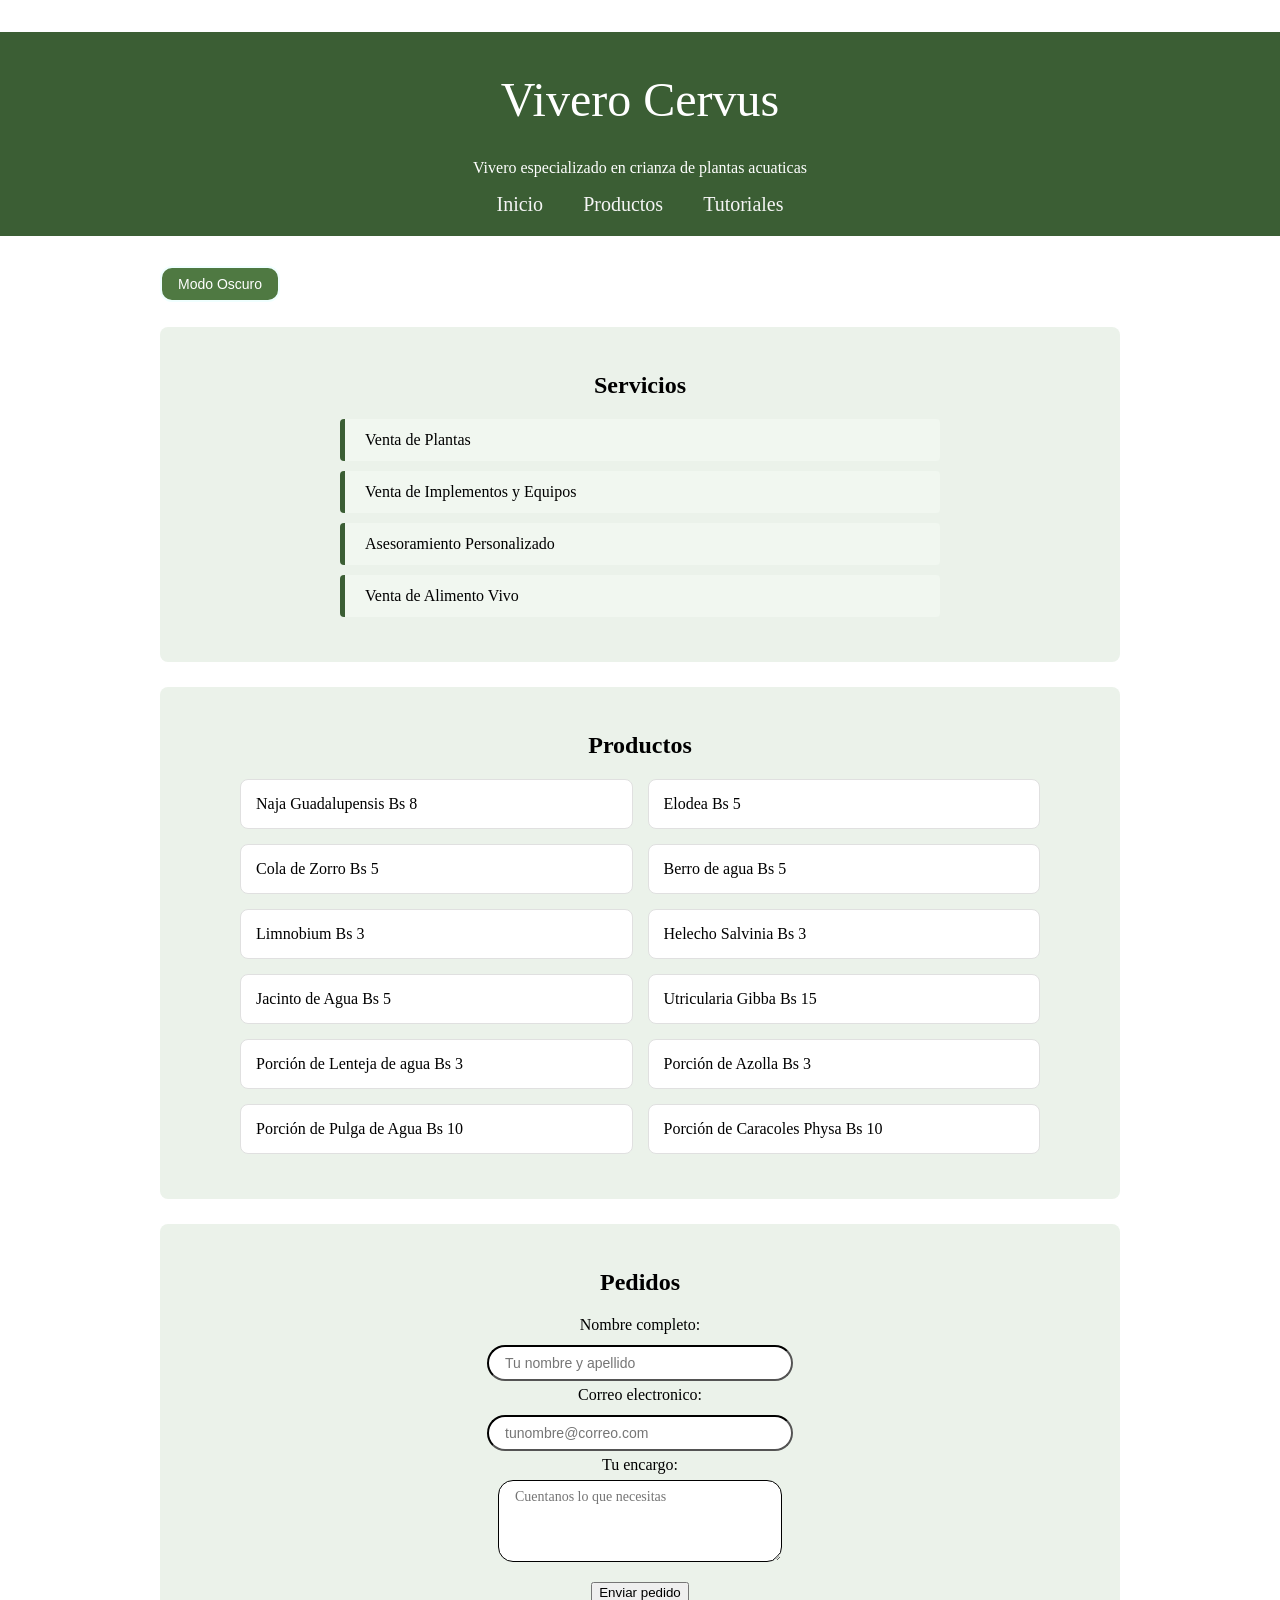
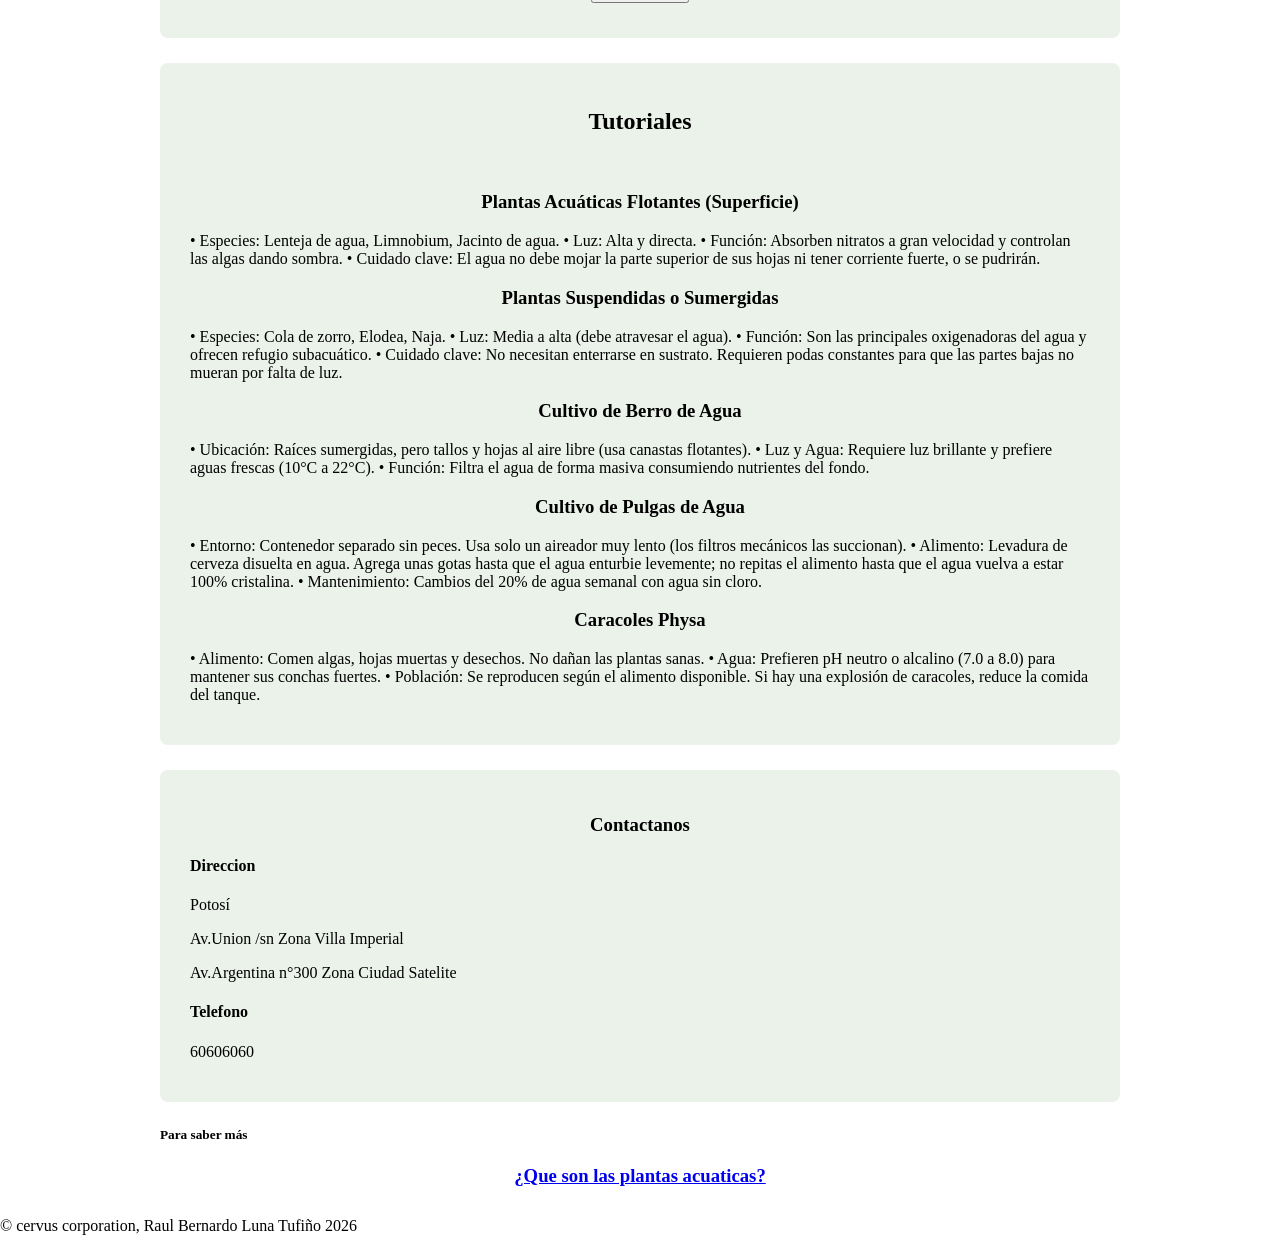
<file: index.html>
<!DOCTYPE html>
<html lang="es">
    <head>
        <title>
            Vivero Cervus
        </title>
        <link rel="stylesheet" href="style.css">
        <meta name="viewport" content="width=device-width, initial-scale=1"> 
    </head>
    <body>
        <header id="inicio">
           
            <div class="cabeza">     
                <h1>Vivero Cervus</h1>
                <p>Vivero especializado en crianza de plantas acuaticas</p>
            </div>
            
         
        <nav class="menu">
            <button id="menu">Menú</button>
            <ul >
                <li><a href="#inicio">Inicio</a></li>
                <li><a href="#producto">Productos</a></li>
                <li><a href="#tutoriales">Tutoriales</a></li>
            </ul>
        </nav>
        </header>
        
        <main>
                   
        <button id="modoilum">Modo Oscuro</button>
        <section>
        <h2>Servicios</h2>
            <ul class="opciones">
                <li>Venta de Plantas</li>
                <li>Venta de Implementos y Equipos</li>
                <li>Asesoramiento Personalizado</li>
                <li>Venta de Alimento Vivo</li>
            </ul>
        </section>
        <section id="producto">
            <h2>Productos</h2>

            <ul class="stock">
                    <li>Naja Guadalupensis           Bs 8</li>
                    <li>Elodea                       Bs 5</li>
                    <li>Cola de Zorro                Bs 5</li>
                    <li>Berro de agua                Bs 5</li>
                    <li>Limnobium                    Bs 3</li>
                    <li>Helecho Salvinia             Bs 3</li>
                    <li>Jacinto de Agua              Bs 5</li>
                    <li>Utricularia Gibba            Bs 15</li>
                    <li>Porción de Lenteja de agua   Bs 3</li>
                    <li>Porción de Azolla            Bs 3</li>
                    <li>Porción de Pulga de Agua     Bs 10</li>
                    <li>Porción de Caracoles Physa   Bs 10</li>
                    
            </ul>
         
        </section>
        <section>
        <h2>Pedidos</h2>
        <form id="form-pedido" novalidate> 
                    <label for="nombre">Nombre completo:</label>
                    <input type="text" id="nombre" name="nombre" placeholder="Tu nombre y apellido" required>
                    <br>
                    <label for="correo">Correo electronico:</label>
                    <input type="email" id="correo" name="correo" placeholder="tunombre@correo.com" required>
                    <br>
                    <label for="encargo">Tu encargo:</label>
                    <textarea id="pedido" name="pedido" rows="4" placeholder="Cuentanos lo que necesitas" required></textarea>
                    <button type="submit" id="btn-confirmar">Enviar pedido</button>
                    <p type="submit" id="mensaje" class="oculto"></p>
                </form>
        </section>
        
        <section id="tutoriales">
        <h2>Tutoriales</h2>
        <br>
        <h3>Plantas Acuáticas Flotantes (Superficie)</h3>
        <p>
            • Especies: Lenteja de agua, Limnobium, Jacinto de agua.
            • Luz: Alta y directa.
            • Función: Absorben nitratos a gran velocidad y controlan las algas dando sombra.
            • Cuidado clave: El agua no debe mojar la parte superior de sus hojas ni tener corriente fuerte, o se pudrirán.
        </p>
        <h3>Plantas Suspendidas o Sumergidas</h3>
        <p>      
            • Especies: Cola de zorro, Elodea, Naja.
            • Luz: Media a alta (debe atravesar el agua).
            • Función: Son las principales oxigenadoras del agua y ofrecen refugio subacuático.
            • Cuidado clave: No necesitan enterrarse en sustrato. Requieren podas constantes para que las partes bajas no mueran por falta de luz.
        </p>
        <h3>Cultivo de Berro de Agua</h3>
        <p>
            • Ubicación: Raíces sumergidas, pero tallos y hojas al aire libre (usa canastas flotantes).
            • Luz y Agua: Requiere luz brillante y prefiere aguas frescas (10°C a 22°C).
            • Función: Filtra el agua de forma masiva consumiendo nutrientes del fondo.
        </p>
        <h3>Cultivo de Pulgas de Agua </h3>
        <p>
            • Entorno: Contenedor separado sin peces. Usa solo un aireador muy lento (los filtros mecánicos las succionan).
            • Alimento: Levadura de cerveza disuelta en agua. Agrega unas gotas hasta que el agua enturbie levemente; no repitas el alimento hasta que el agua vuelva a estar 100% cristalina.
            • Mantenimiento: Cambios del 20% de agua semanal con agua sin cloro.
        </p>
        <h3>Caracoles Physa</h3>
        <p>
            • Alimento: Comen algas, hojas muertas y desechos. No dañan las plantas sanas.
            • Agua: Prefieren pH neutro o alcalino (7.0 a 8.0) para mantener sus conchas fuertes.
            • Población: Se reproducen según el alimento disponible. Si hay una explosión de caracoles, reduce la comida del tanque.
        </p>
        </section>
        <section>      
        <h3>Contactanos</h3>      
            <h4>Direccion</h4>
            <p>Potosí</p>
            <p>Av.Union /sn Zona Villa Imperial</p>
            <p>Av.Argentina n°300 Zona Ciudad Satelite</p>
            <h4>Telefono</h4>
            <p>60606060</p>
                    
        </section>
        <h5>Para saber más</h5>
        <h3><a href="https://es.wikipedia.org/wiki/Planta_acu%C3%A1tica">¿Que son las plantas acuaticas?</a></h3>
        </main>  
        <footer>
            <p>&copy; cervus corporation, Raul Bernardo Luna Tufiño 2026</p>
        </footer>
        <script src="script.js"></script>
    </body>
   
</html>
</file>
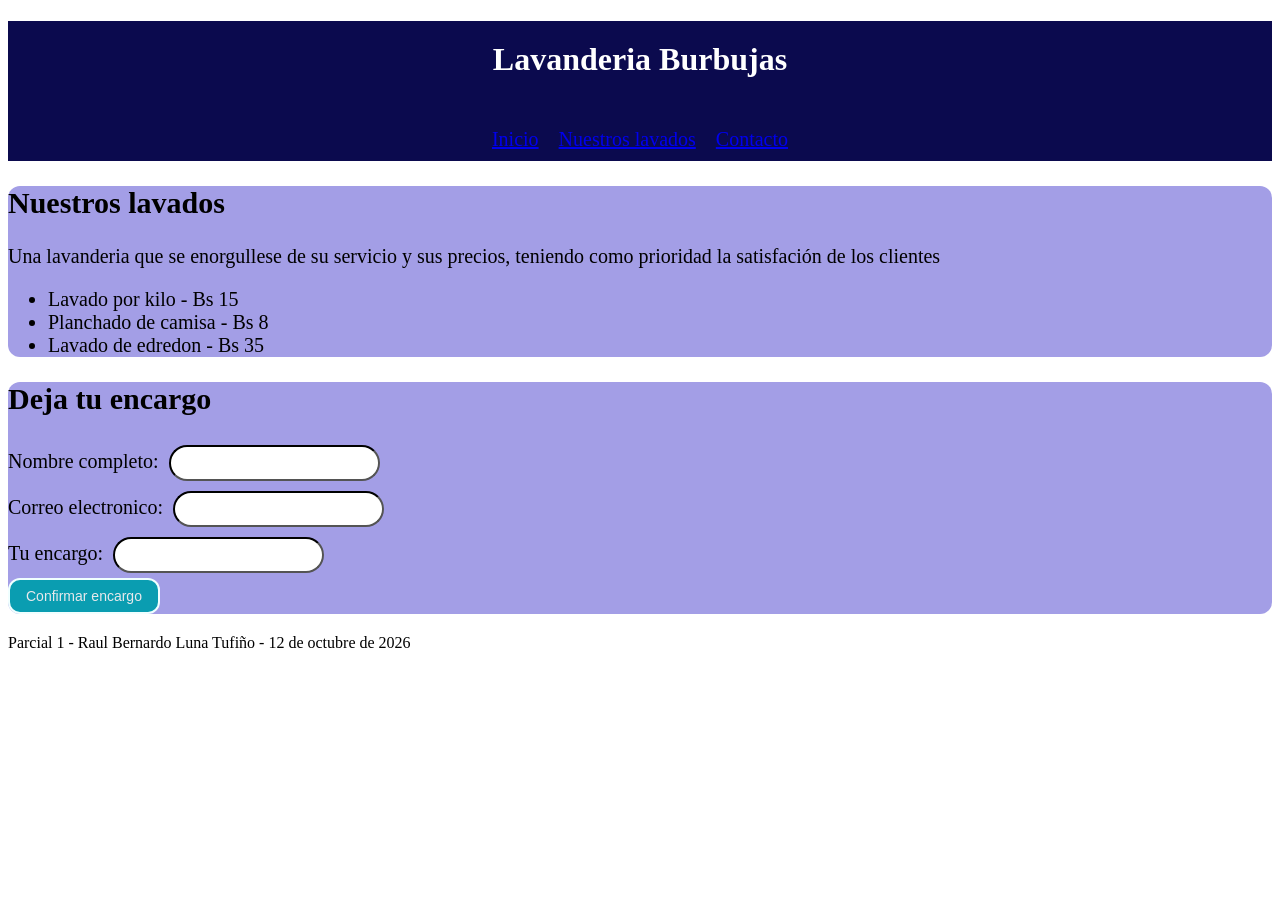
<file: parcial1/index.html>
<!DOCTYPE html>
<html lang="es">
    <head>
        <title>
            Lavanderia Burbujas
        </title>
        <link rel="stylesheet" href="styles.css">
        <meta name="viewport" content="width=device-width, initial-scale=1"> 
    </head>
    <body>
        <header id="inicio">
            <h1>Lavanderia Burbujas</h1>
            <br>
            <nav class="menu">
                <a href="#inicio">Inicio</a></li>
                <a href="#lavados">Nuestros lavados</a></li>
                <a href="#contacto">Contacto</a></li>
            </nav>
        </header>
        <main>
            <div class="contenedor" id="lavados">
                <h2>Nuestros lavados</h2>
                <p>Una lavanderia que se enorgullese de su servicio y sus precios, teniendo como prioridad la satisfación de los clientes</p> 
                <ul class="stock">
                    <li>Lavado por kilo - Bs 15</li>
                    <li>Planchado de camisa - Bs 8</li>
                    <li>Lavado de edredon - Bs 35</li>
                </ul>
            </div>
            <div class="contenedor" id="lavados">
                <h2>Deja tu encargo</h2>
                <form>
                    <label for="nombre">Nombre completo:</label>
                    <input type="text" id="nombre" required>
                    <br>
                    <label for="correo">Correo electronico:</label>
                    <input type="email" id="correo" required>
                    <br>
                    <label for="encargo">Tu encargo:</label>
                    <input type="text" id="encargo">
                </form>
                <button type="button" id="btn-confirmar">Confirmar encargo</button>
                <p id="mensaje" class="oculto"></p>
            </div>

        </main>
        <footer>
            <p>Parcial 1 - Raul Bernardo Luna Tufiño - 12 de octubre de 2026</p>
        </footer>

    <script src="script.js"></script>
    </body>
</file>
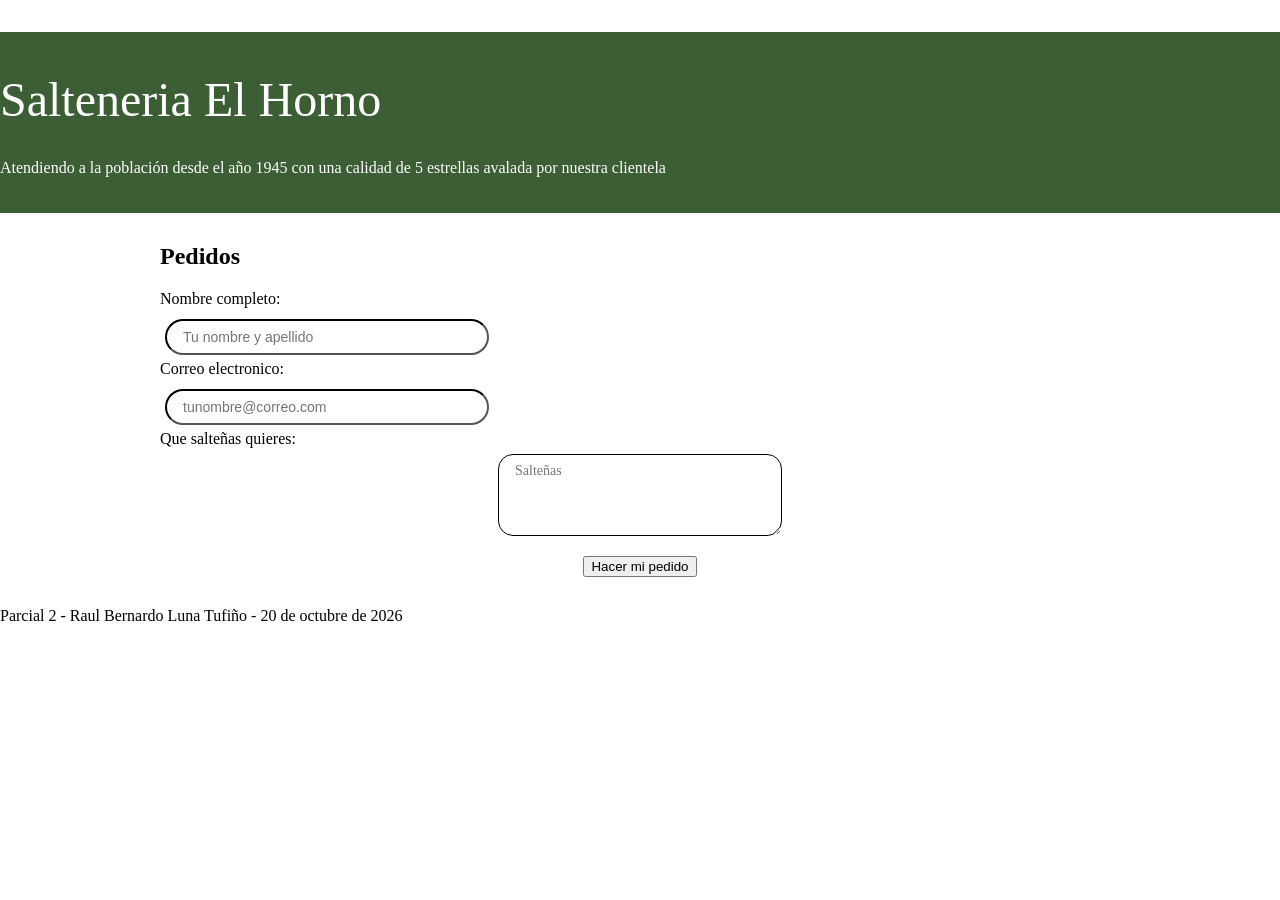
<file: parcial2/index.html>
<!DOCTYPE html>
<html lang="es">
    <head>
        <title>
            Salteneria El Horno
        </title>
        <link rel="stylesheet" href="style.css">
        <meta name="viewport" content="width=device-width, initial-scale=1"> 
    </head>
    <body>
        <header id="inicio">
           
            <div class="cabeza">     
                <h1>Salteneria El Horno</h1>
                <p>Atendiendo a la población desde el año 1945 con una calidad de 5 estrellas avalada por nuestra clientela</p>
            </div>
        </header>
        
        <main>
                   
        <section>
        <h2>Pedidos</h2>
        <form id="form-horno" novalidate action="procesar.php" method="POST"> 
                    <label for="nombre">Nombre completo:</label>
                    <input type="text" id="nombre" name="nombre" placeholder="Tu nombre y apellido" required>
                    <br>
                    <label for="correo">Correo electronico:</label>
                    <input type="email" id="correo" name="correo" placeholder="tunombre@correo.com" required>
                    <br>
                    <label for="encargo">Que salteñas quieres:</label>
                    <textarea id="pedido" name="pedido" rows="4" placeholder="Salteñas" required></textarea>
                    <button type="submit" id="btn-confirmar">Hacer mi pedido</button>
                    <p type="submit" id="aviso-horno" class="aviso"></p>
                </form>
        </section>
        </main>  
        <footer>
            <p>Parcial 2 - Raul Bernardo Luna Tufiño - 20 de octubre de 2026</p>
        </footer>
        <script src="script.js"></script>
    </body>
   
</html>
</file>
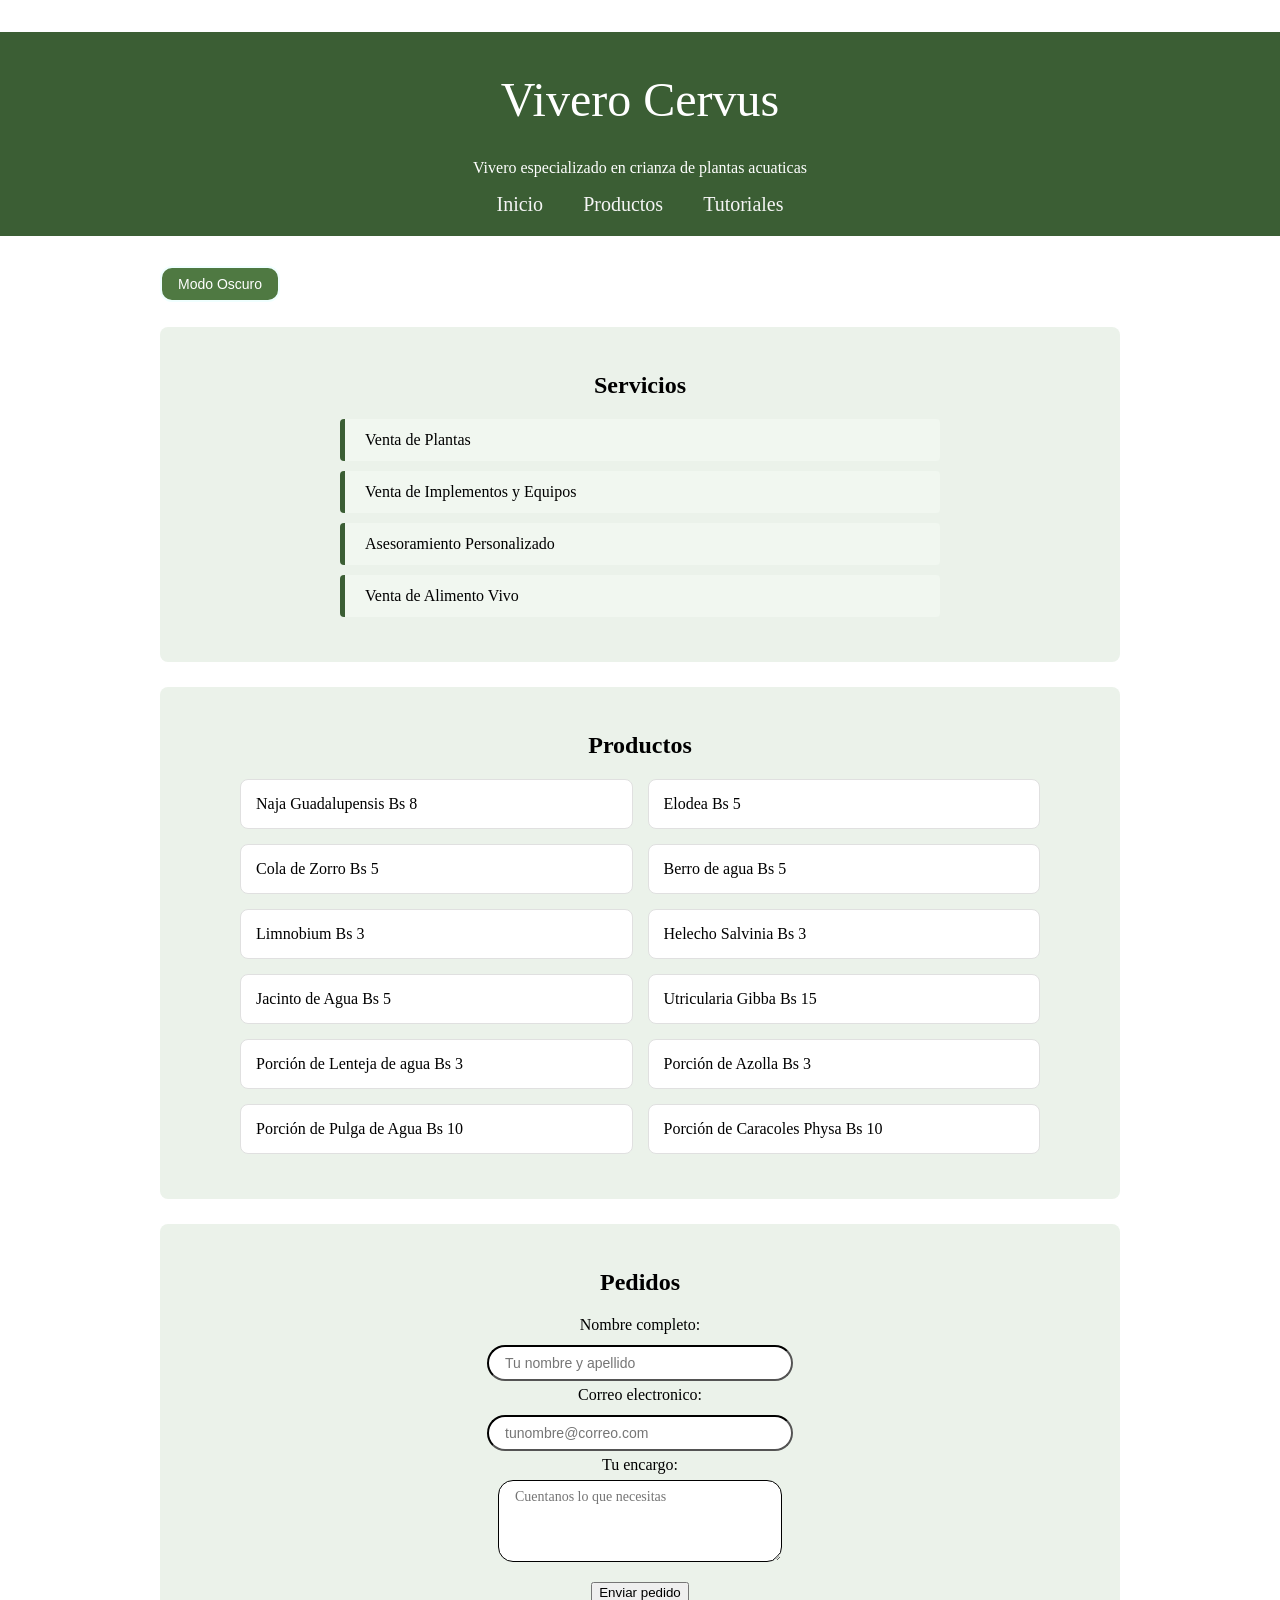
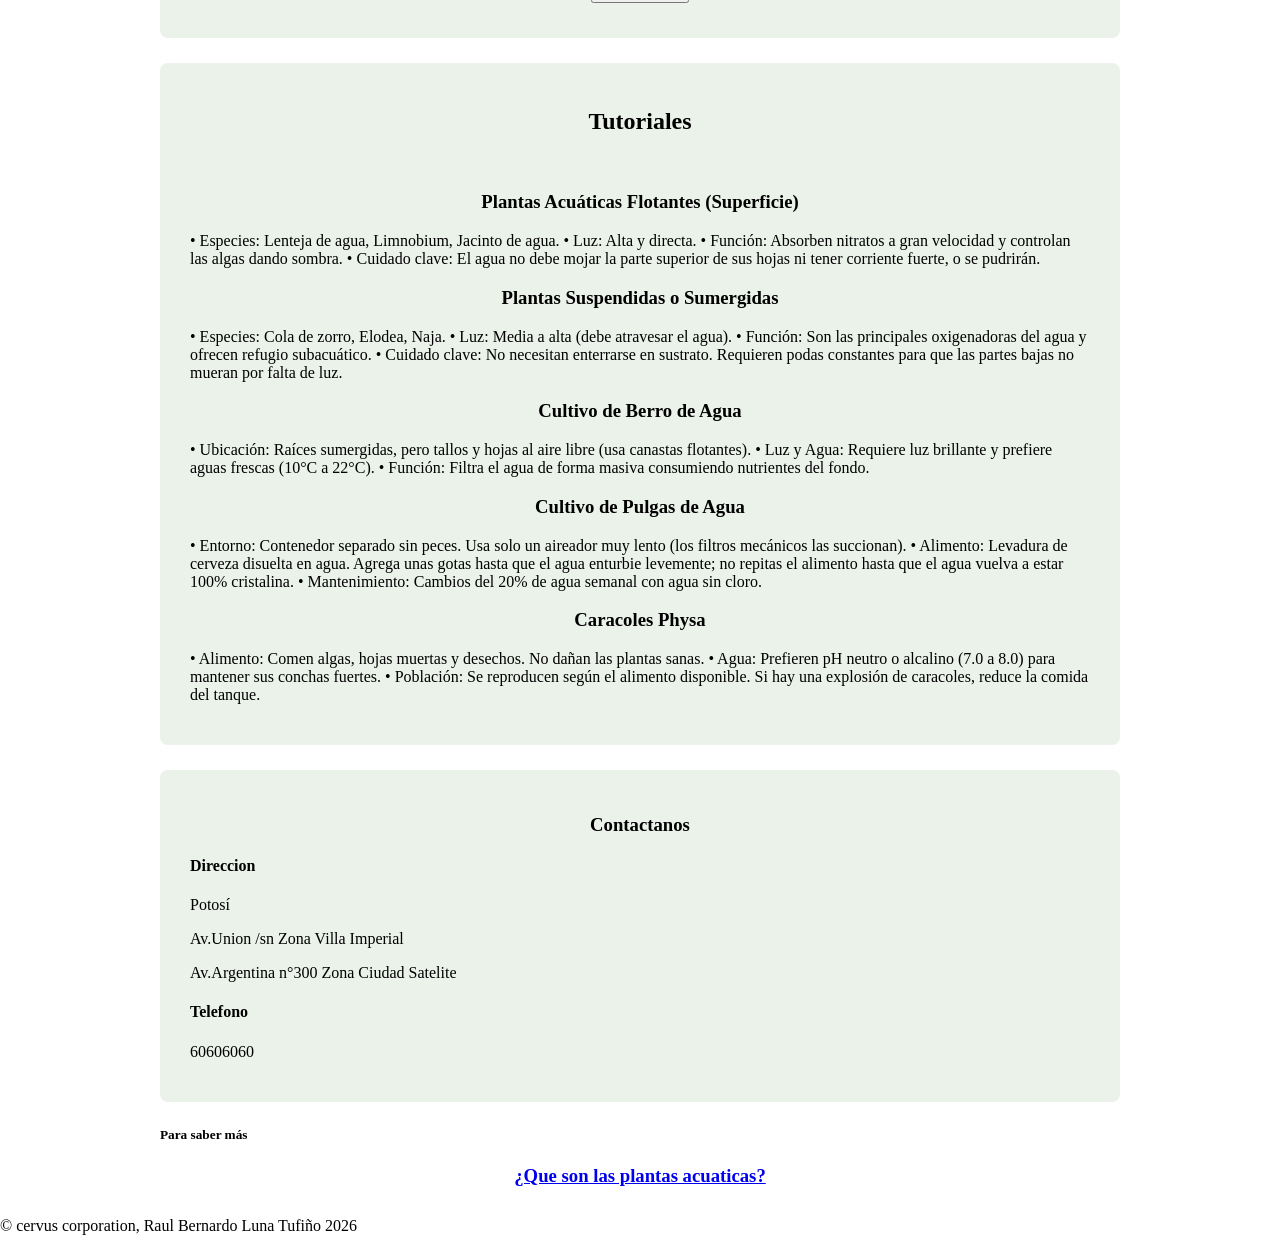
<file: php-practica/index.html>
<!DOCTYPE html>
<html lang="es">
    <head>
        <title>
            Vivero Cervus
        </title>
        <link rel="stylesheet" href="style.css">
        <meta name="viewport" content="width=device-width, initial-scale=1"> 
    </head>
    <body>
        <header id="inicio">
           
            <div class="cabeza">     
                <h1>Vivero Cervus</h1>
                <p>Vivero especializado en crianza de plantas acuaticas</p>
            </div>
            
         
        <nav class="menu">
            <button id="menu">Menú</button>
            <ul >
                <li><a href="#inicio">Inicio</a></li>
                <li><a href="#producto">Productos</a></li>
                <li><a href="#tutoriales">Tutoriales</a></li>
            </ul>
        </nav>
        </header>
        
        <main>
                   
        <button id="modoilum">Modo Oscuro</button>
        <section>
        <h2>Servicios</h2>
            <ul class="opciones">
                <li>Venta de Plantas</li>
                <li>Venta de Implementos y Equipos</li>
                <li>Asesoramiento Personalizado</li>
                <li>Venta de Alimento Vivo</li>
            </ul>
        </section>
        <section id="producto">
            <h2>Productos</h2>

            <ul class="stock">
                    <li>Naja Guadalupensis           Bs 8</li>
                    <li>Elodea                       Bs 5</li>
                    <li>Cola de Zorro                Bs 5</li>
                    <li>Berro de agua                Bs 5</li>
                    <li>Limnobium                    Bs 3</li>
                    <li>Helecho Salvinia             Bs 3</li>
                    <li>Jacinto de Agua              Bs 5</li>
                    <li>Utricularia Gibba            Bs 15</li>
                    <li>Porción de Lenteja de agua   Bs 3</li>
                    <li>Porción de Azolla            Bs 3</li>
                    <li>Porción de Pulga de Agua     Bs 10</li>
                    <li>Porción de Caracoles Physa   Bs 10</li>
                    
            </ul>
         
        </section>
        <section>
        <h2>Pedidos</h2>
        <form id="form-pedido" novalidate action="procesar.php" method="POST"> 
                    <label for="nombre">Nombre completo:</label>
                    <input type="text" id="nombre" name="nombre" placeholder="Tu nombre y apellido" required>
                    <br>
                    <label for="correo">Correo electronico:</label>
                    <input type="email" id="correo" name="correo" placeholder="tunombre@correo.com" required>
                    <br>
                    <label for="encargo">Tu encargo:</label>
                    <textarea id="pedido" name="pedido" rows="4" placeholder="Cuentanos lo que necesitas" required></textarea>
                    <button type="submit" id="btn-confirmar">Enviar pedido</button>
                    <p type="submit" id="mensaje" class="oculto"></p>
                </form>
        </section>
        
        <section id="tutoriales">
        <h2>Tutoriales</h2>
        <br>
        <h3>Plantas Acuáticas Flotantes (Superficie)</h3>
        <p>
            • Especies: Lenteja de agua, Limnobium, Jacinto de agua.
            • Luz: Alta y directa.
            • Función: Absorben nitratos a gran velocidad y controlan las algas dando sombra.
            • Cuidado clave: El agua no debe mojar la parte superior de sus hojas ni tener corriente fuerte, o se pudrirán.
        </p>
        <h3>Plantas Suspendidas o Sumergidas</h3>
        <p>      
            • Especies: Cola de zorro, Elodea, Naja.
            • Luz: Media a alta (debe atravesar el agua).
            • Función: Son las principales oxigenadoras del agua y ofrecen refugio subacuático.
            • Cuidado clave: No necesitan enterrarse en sustrato. Requieren podas constantes para que las partes bajas no mueran por falta de luz.
        </p>
        <h3>Cultivo de Berro de Agua</h3>
        <p>
            • Ubicación: Raíces sumergidas, pero tallos y hojas al aire libre (usa canastas flotantes).
            • Luz y Agua: Requiere luz brillante y prefiere aguas frescas (10°C a 22°C).
            • Función: Filtra el agua de forma masiva consumiendo nutrientes del fondo.
        </p>
        <h3>Cultivo de Pulgas de Agua </h3>
        <p>
            • Entorno: Contenedor separado sin peces. Usa solo un aireador muy lento (los filtros mecánicos las succionan).
            • Alimento: Levadura de cerveza disuelta en agua. Agrega unas gotas hasta que el agua enturbie levemente; no repitas el alimento hasta que el agua vuelva a estar 100% cristalina.
            • Mantenimiento: Cambios del 20% de agua semanal con agua sin cloro.
        </p>
        <h3>Caracoles Physa</h3>
        <p>
            • Alimento: Comen algas, hojas muertas y desechos. No dañan las plantas sanas.
            • Agua: Prefieren pH neutro o alcalino (7.0 a 8.0) para mantener sus conchas fuertes.
            • Población: Se reproducen según el alimento disponible. Si hay una explosión de caracoles, reduce la comida del tanque.
        </p>
        </section>
        <section>      
        <h3>Contactanos</h3>      
            <h4>Direccion</h4>
            <p>Potosí</p>
            <p>Av.Union /sn Zona Villa Imperial</p>
            <p>Av.Argentina n°300 Zona Ciudad Satelite</p>
            <h4>Telefono</h4>
            <p>60606060</p>
                    
        </section>
        <h5>Para saber más</h5>
        <h3><a href="https://es.wikipedia.org/wiki/Planta_acu%C3%A1tica">¿Que son las plantas acuaticas?</a></h3>
        </main>  
        <footer>
            <p>&copy; cervus corporation, Raul Bernardo Luna Tufiño 2026</p>
        </footer>
        <script src="script.js"></script>
    </body>
   
</html>
</file>
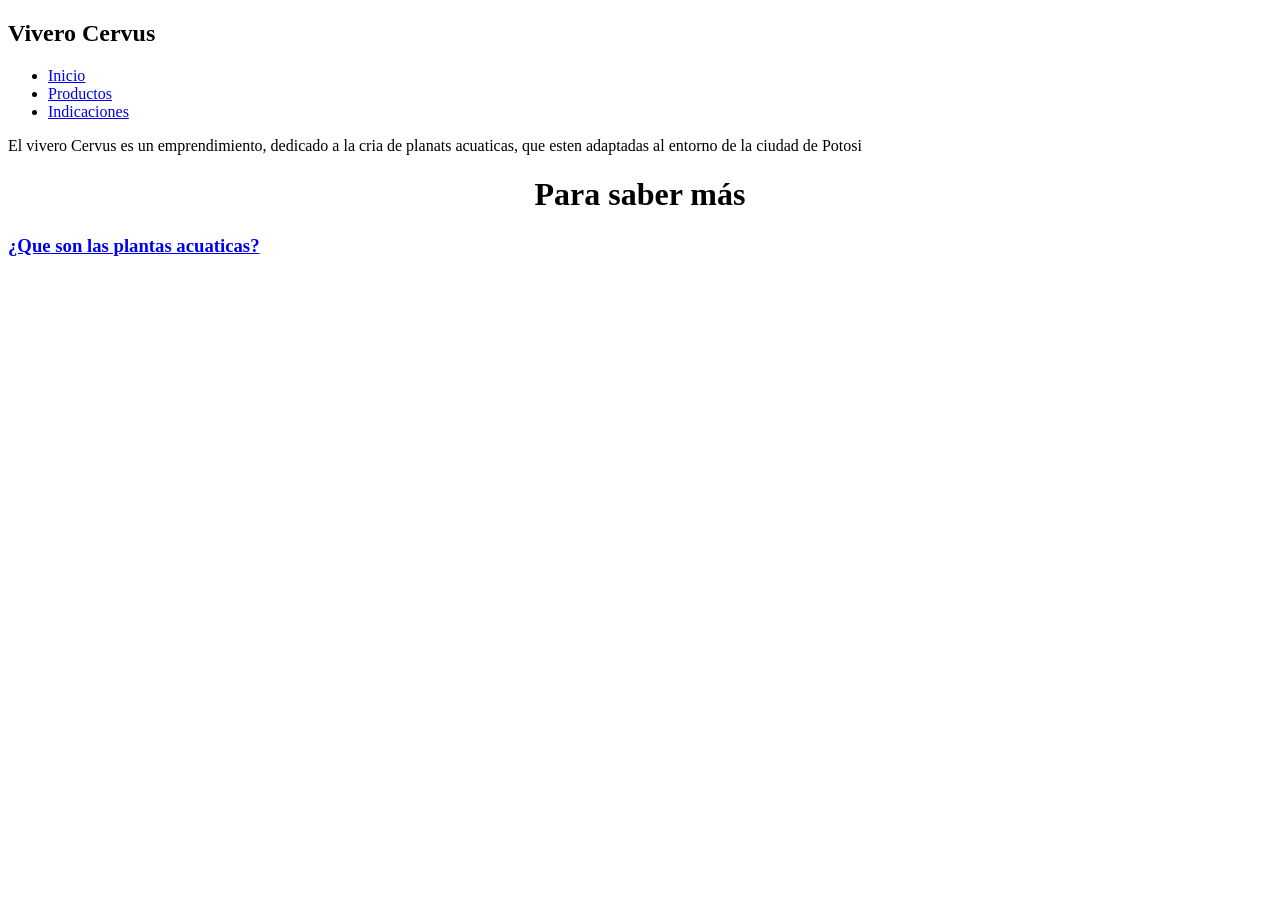
<file: index2.html>
<!DOCTYPE html>
<html lang="es">
    <head>
        <title>
            Vivero Cervus
        </title>
        <body>
            <h2>Vivero Cervus</h2>
            
            <ul>
                <li><a href="inicio.html">Inicio</a></li>
                <li><a href="producto.html">Productos</a></li>
                <li><a href="indicaciones.html">Indicaciones</a></li>
            </ul>
        
            <p>El vivero Cervus es un emprendimiento, 
            dedicado a la cria de planats acuaticas, 
            que esten adaptadas al entorno de la ciudad de Potosi</p> 
       <center> <h1>Para saber más</h1></center>
        <h3><a href="https://es.wikipedia.org/wiki/Planta_acu%C3%A1tica">¿Que son las plantas acuaticas?</a></h3>
        
        </body>
    </head>

</html>
</file>
<file: style.css>
nav{
    justify-content: space-around;
    background: #3B5E34;
    width: 100%;
    margin: auto;
}
nav ul{
    list-style: none;
    padding: 0;
    margin: 0;
    display: flex;
    width: 100%;
    align-items: center;
    justify-content: center;
    gap: 40px;
}
nav a{
    color: whitesmoke;
    text-decoration: none;
    font-family: 'Segoe UI', Tahoma, Geneva; 
    font-size: 20px;   
}
.menu>li{
    display: inline-block;
    background: #3B5E34;
    list-style: none;
    place-items: center;
    margin-left: 40px;
    align-items: center;
    margin: 50px;
}

header{
    background: #3B5E34;
    width: 100%;
    height: 10%;
    color: white;
    padding: 0px 0px 20px 0px;
}

header .cabeza h1{
    align-items: center;
    justify-content: center;
}
.buscar{
    width: 90%;
    max-width: 1200px;
    margin: 15px auto 0 auto;
    display: flex;
    justify-content: space-between; 
    align-items: center;
}
.buscar #modoilum{
    display: flex;
    align-items: right;
    float: right;
}
.buscar #busq{
    display: flex;
    align-items: center;
    justify-content: center;
}

h1{
    font-size: 48px;
    font-family: 'Times New Roman', Times, serif; 
    font-weight: normal;
    padding-top: 40px;
}

body {
    margin: 0;
    padding: 0;
    font-family: 'Segoe UI', Tahoma, Geneva; 
    color: black;
}
#menu {
    display: none;
}

@media (max-width: 550px){
header{
    flex-direction: column;
    align-items: flex-start;
    gap: 12px;
}

nav ul{
    display: none;
    flex-direction: column;
    align-items: center;
    gap: 10px;
}

nav ul.abierto{
    display:flex;
}
#menu {
    display: block;
    background: #3B5E34;
    color: white;
    border: 1px solid white;
    padding: 8px;
    
}

}
body.negro{
    background:#121212;
    color: white;
}
body.negro .cabeza{
    background: #3B5E34;
}
body.negro section{
    background:#161616;
    color: white;
}
body.negro .opciones li {
    background-color: #1e251c;
    color: #ffffff;
}
body.negro .stock li {
    background-color: #1a1a1a;
    border-color: #333333;
}

#modoilum{
    border-radius: 12px;
    background-color: #4f7942;
    border-color: azure;
    border-style: solid;
    color: white;
    padding: 8px 16px;
    font-size: 14px;
}

.bf{
    border-radius: 12px;
    background-color: #4f7942;
    border-color: azure;
    border-style: solid;
    color: white;
    padding: 8px 16px;
    font-size: 14px;
}

input{
    padding: 8px 16px;
    border-color: black;
    border-radius: 20px;
    font-size: 14px;
}

main{
    max-width: 1000px;
    margin: 30px auto;
    padding: 0 20px;
    box-sizing: border-box;
}

.contenido-body{
    max-width: 1000px;
    margin: 30px auto;
    padding: 0 20px;
    box-sizing: border-box;
}

#mensaje{
    display: none;
    margin: 10px 0 0 0;
    padding: 10px 0 15px 0;
    border-radius: 3px;
}

#mensaje.error{
    display: block;
    background-color: rgb(82, 2, 2);
    color: rgb(235, 90, 114);

}

#mensaje.exito{
    display: block;
    background-color: rgb(1, 68, 10);
    color: rgb(33, 255, 70);
}

#form-pedido{
    display: block;
    align-items: center;
    justify-content: center;
    gap: 20px;
}
#form-pedido div {
    margin-bottom: 15px;          
    text-align: left;                
    max-width: 260px;
    margin-left: auto;
    margin-right: auto;
}


#form-pedido input{
    padding: 8px 16px;
    margin: 5px;
    border-color: black;
    border-radius: 20px;
    font-size: 14px;
    width: 30%; 
}

#form-pedido label{
    list-style: none;
    font-family: 'Segoe UI', Tahoma, Geneva; 
    display: block;                
    margin-bottom: 6px;  
}
#form-pedido button {
    display: block;
    margin: 20px auto 10px auto;     
   
}

.cabeza, h1, h2, h3, #form-pedido {
    text-align: center;
}

textarea {
    padding: 8px 16px;
    border-color: black;
    border-radius: 15px;
    font-size: 14px;
    font-family: 'Segoe UI', Tahoma, Geneva;
    width: 100%;
    max-width: 250px;
    display: block;
    margin: 5px auto;
     
}

section{
    background-color: #EBF2EA;
    border-radius: 8px;
    margin: 25px auto;               
    padding: 25px 30px; 
}

.opciones {
    list-style: none;
    padding: 0;
    margin: 20px auto;
    max-width: 600px;
    display: flex;
    flex-direction: column;
    gap: 10px;
}

.opciones li {
    background-color: #f1f7f0;       
    border-left: 5px solid #3B5E34;  
    padding: 12px 20px;
    border-radius: 4px;
    font-size: 16px;
    font-weight: 500;
    transition: transform 0.2s ease;
}

.stock {
    list-style: none;
    padding: 0;
    margin: 20px auto;
    max-width: 800px;
    display: grid;
    grid-template-columns: repeat(auto-fit, minmax(280px, 1fr)); 
    gap: 15px;
}

.stock li {
    background: #ffffff;
    border: 1px solid #e0e0e0;
    border-radius: 8px;
    padding: 15px;
    display: flex;
    justify-content: space-between; 
    align-items: center;
}
</file>
<file: parcial1/styles.css>
header{
    background: #050449f8;
    width: 100%;
    height: 10%;
    color: white;

}
header h1{
    display: flex;
    align-items: center;
    justify-content: center;
    padding: 20px 0 0 0;
}

header nav{
    display: flex;
    align-items: center;
    justify-content: center;
    gap: 20px;
    padding: 10px 20px;
    list-style: none;
}

a{
    list-style: none;
    font-family: 'Segoe UI', Tahoma, Geneva; 
    font-size: 20px; 
}

.contenedor{
    font-family: 'Segoe UI', Tahoma, Geneva; 
    font-size: 20px; 
    border-radius: 12px;
    background-color: #a39ee6;
    border-color: azure;
}
form{
    display: block;
    align-items: center;
    justify-content: center;
    gap: 20px;
}

input{
    padding: 8px 16px;
    margin: 5px;
    border-color: black;
    border-radius: 20px;
    font-size: 14px;
}

label{
    list-style: none;
    font-family: 'Segoe UI', Tahoma, Geneva; 
}
#btn-confirmar{
    border-radius: 12px;
    background-color: #0a9db1;
    border-color: azure;
    border-style: solid;
    color: rgb(232, 233, 236);
    padding: 8px 16px;
    font-size: 14px;
}

#oculto{
    font-family: 'Segoe UI', Tahoma, Geneva; 
    font-size: 20px; 
}
</file>
<file: parcial2/style.css>
header{
    background: #3B5E34;
    width: 100%;
    height: 10%;
    color: white;
    padding: 0px 0px 20px 0px;
}

header .cabeza h1{
    align-items: center;
    justify-content: center;
}
h1{
    font-size: 48px;
    font-family: 'Times New Roman', Times, serif; 
    font-weight: normal;
    padding-top: 40px;
}

body {
    margin: 0;
    padding: 0;
    font-family: 'Segoe UI', Tahoma, Geneva; 
    color: black;
}

input{
    padding: 8px 16px;
    border-color: black;
    border-radius: 20px;
    font-size: 14px;
}

main{
    max-width: 1000px;
    margin: 30px auto;
    padding: 0 20px;
    box-sizing: border-box;
}

.contenido-body{
    max-width: 1000px;
    margin: 30px auto;
    padding: 0 20px;
    box-sizing: border-box;
}

#aviso-horno{
    display: none;
    margin: 10px 0 0 0;
    padding: 10px 0 15px 0;
    border-radius: 3px;
}

#aviso-horno.error{
    display: block;
    background-color: rgb(82, 2, 2);
    color: rgb(235, 90, 114);

}

#aviso-horno.exito{
    display: block;
    background-color: rgb(1, 68, 10);
    color: rgb(33, 255, 70);
}

#form-horno{
    display: block;
    align-items: center;
    justify-content: center;
    gap: 20px;
}

#form-horno input{
    padding: 8px 16px;
    margin: 5px;
    border-color: black;
    border-radius: 20px;
    font-size: 14px;
    width: 30%; 
}

#form-horno label{
    list-style: none;
    font-family: 'Segoe UI', Tahoma, Geneva; 
    display: block;                
    margin-bottom: 6px;  
}
#form-horno button {
    display: block;
    margin: 20px auto 10px auto;     
   
}

textarea {
    padding: 8px 16px;
    border-color: black;
    border-radius: 15px;
    font-size: 14px;
    font-family: 'Segoe UI', Tahoma, Geneva;
    width: 100%;
    max-width: 250px;
    display: block;
    margin: 5px auto;
     
}
</file>
<file: php-practica/style.css>
nav{
    justify-content: space-around;
    background: #3B5E34;
    width: 100%;
    margin: auto;
}
nav ul{
    list-style: none;
    padding: 0;
    margin: 0;
    display: flex;
    width: 100%;
    align-items: center;
    justify-content: center;
    gap: 40px;
}
nav a{
    color: whitesmoke;
    text-decoration: none;
    font-family: 'Segoe UI', Tahoma, Geneva; 
    font-size: 20px;   
}
.menu>li{
    display: inline-block;
    background: #3B5E34;
    list-style: none;
    place-items: center;
    margin-left: 40px;
    align-items: center;
    margin: 50px;
}

header{
    background: #3B5E34;
    width: 100%;
    height: 10%;
    color: white;
    padding: 0px 0px 20px 0px;
}

header .cabeza h1{
    align-items: center;
    justify-content: center;
}
.buscar{
    width: 90%;
    max-width: 1200px;
    margin: 15px auto 0 auto;
    display: flex;
    justify-content: space-between; 
    align-items: center;
}
.buscar #modoilum{
    display: flex;
    align-items: right;
    float: right;
}
.buscar #busq{
    display: flex;
    align-items: center;
    justify-content: center;
}

h1{
    font-size: 48px;
    font-family: 'Times New Roman', Times, serif; 
    font-weight: normal;
    padding-top: 40px;
}

body {
    margin: 0;
    padding: 0;
    font-family: 'Segoe UI', Tahoma, Geneva; 
    color: black;
}
#menu {
    display: none;
}

@media (max-width: 550px){
header{
    flex-direction: column;
    align-items: flex-start;
    gap: 12px;
}

nav ul{
    display: none;
    flex-direction: column;
    align-items: center;
    gap: 10px;
}

nav ul.abierto{
    display:flex;
}
#menu {
    display: block;
    background: #3B5E34;
    color: white;
    border: 1px solid white;
    padding: 8px;
    
}

}
body.negro{
    background:#121212;
    color: white;
}
body.negro .cabeza{
    background: #3B5E34;
}
body.negro section{
    background:#161616;
    color: white;
}
body.negro .opciones li {
    background-color: #1e251c;
    color: #ffffff;
}
body.negro .stock li {
    background-color: #1a1a1a;
    border-color: #333333;
}

#modoilum{
    border-radius: 12px;
    background-color: #4f7942;
    border-color: azure;
    border-style: solid;
    color: white;
    padding: 8px 16px;
    font-size: 14px;
}

.bf{
    border-radius: 12px;
    background-color: #4f7942;
    border-color: azure;
    border-style: solid;
    color: white;
    padding: 8px 16px;
    font-size: 14px;
}

input{
    padding: 8px 16px;
    border-color: black;
    border-radius: 20px;
    font-size: 14px;
}

main{
    max-width: 1000px;
    margin: 30px auto;
    padding: 0 20px;
    box-sizing: border-box;
}

.contenido-body{
    max-width: 1000px;
    margin: 30px auto;
    padding: 0 20px;
    box-sizing: border-box;
}

#mensaje{
    display: none;
    margin: 10px 0 0 0;
    padding: 10px 0 15px 0;
    border-radius: 3px;
}

#mensaje.error{
    display: block;
    background-color: rgb(82, 2, 2);
    color: rgb(235, 90, 114);

}

#mensaje.exito{
    display: block;
    background-color: rgb(1, 68, 10);
    color: rgb(33, 255, 70);
}

#form-pedido{
    display: block;
    align-items: center;
    justify-content: center;
    gap: 20px;
}
#form-pedido div {
    margin-bottom: 15px;          
    text-align: left;                
    max-width: 260px;
    margin-left: auto;
    margin-right: auto;
}


#form-pedido input{
    padding: 8px 16px;
    margin: 5px;
    border-color: black;
    border-radius: 20px;
    font-size: 14px;
    width: 30%; 
}

#form-pedido label{
    list-style: none;
    font-family: 'Segoe UI', Tahoma, Geneva; 
    display: block;                
    margin-bottom: 6px;  
}
#form-pedido button {
    display: block;
    margin: 20px auto 10px auto;     
   
}

.cabeza, h1, h2, h3, #form-pedido {
    text-align: center;
}

textarea {
    padding: 8px 16px;
    border-color: black;
    border-radius: 15px;
    font-size: 14px;
    font-family: 'Segoe UI', Tahoma, Geneva;
    width: 100%;
    max-width: 250px;
    display: block;
    margin: 5px auto;
     
}

section{
    background-color: #EBF2EA;
    border-radius: 8px;
    margin: 25px auto;               
    padding: 25px 30px; 
}

.opciones {
    list-style: none;
    padding: 0;
    margin: 20px auto;
    max-width: 600px;
    display: flex;
    flex-direction: column;
    gap: 10px;
}

.opciones li {
    background-color: #f1f7f0;       
    border-left: 5px solid #3B5E34;  
    padding: 12px 20px;
    border-radius: 4px;
    font-size: 16px;
    font-weight: 500;
    transition: transform 0.2s ease;
}

.stock {
    list-style: none;
    padding: 0;
    margin: 20px auto;
    max-width: 800px;
    display: grid;
    grid-template-columns: repeat(auto-fit, minmax(280px, 1fr)); 
    gap: 15px;
}

.stock li {
    background: #ffffff;
    border: 1px solid #e0e0e0;
    border-radius: 8px;
    padding: 15px;
    display: flex;
    justify-content: space-between; 
    align-items: center;
}
</file>
